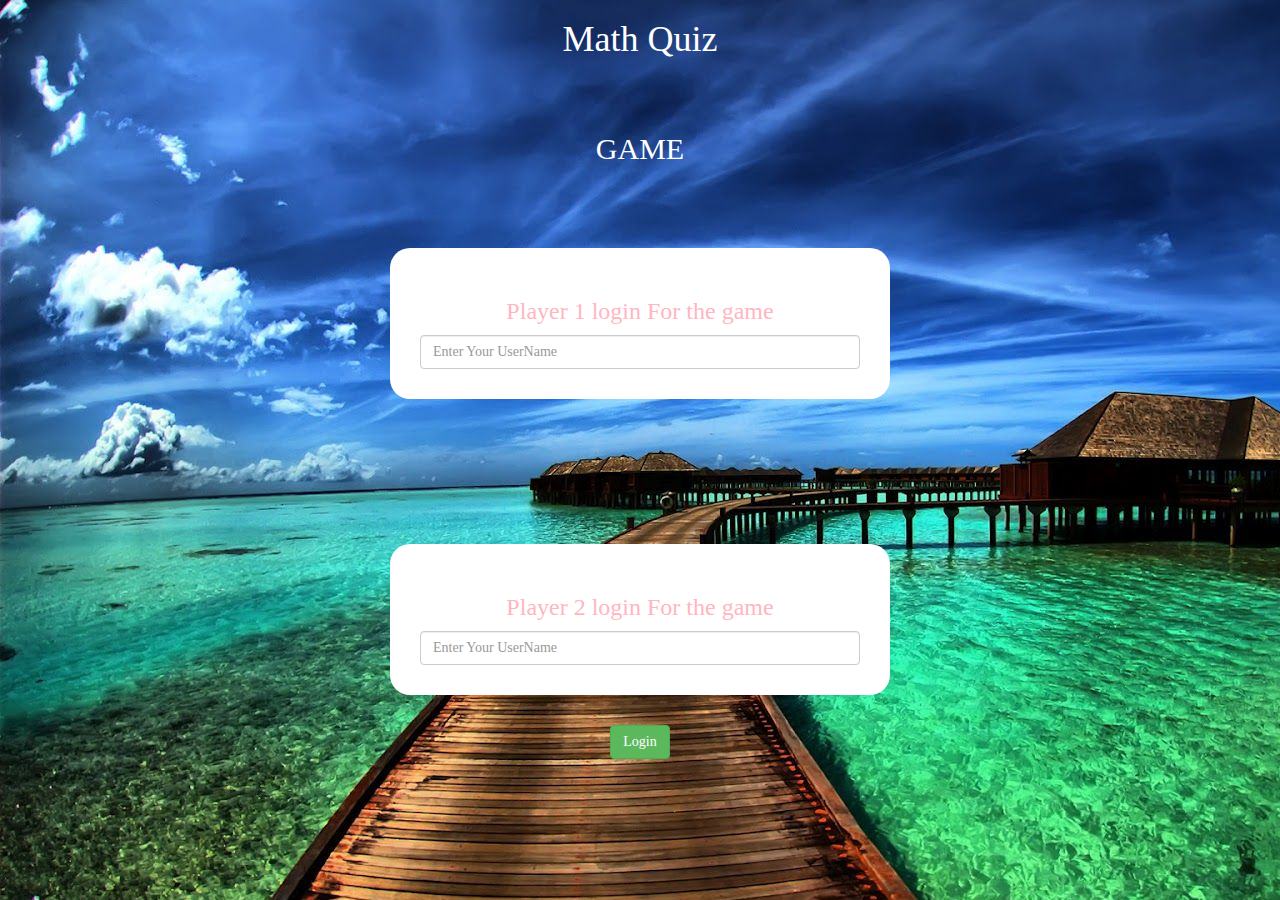
<file: index.html>
<html>
    <head>
        <title>Math Quiz</title>
        <meta name="viewport" content="width=device-width, initial-scale=1">
<link rel="stylesheet" href="https://maxcdn.bootstrapcdn.com/bootstrap/3.4.0/css/bootstrap.min.css">
<script src="https://ajax.googleapis.com/ajax/libs/jquery/3.4.1/jquery.min.js"></script>
<script src="https://maxcdn.bootstrapcdn.com/bootstrap/3.4.0/js/bootstrap.min.js"></script>

<link rel="stylesheet" type="text/css" href="style.css">

<script src="main.js"></script>
    </head>
    <body>

        <center>
            <h1 id="game1">Math Quiz</h1>
            <br>
            <h2 id="game">GAME</h2>
            <br>
            
            <div id="player1">
                <i class="fa fa-user-circle" aria-hidden="true"></i>
                <h3>Player 1 login For the game</h3>
                <input type="text"id="user1"class="form-control"placeholder="Enter Your UserName">
            </div>
            <br>
<br>
            <div>
                <h3>Player 2 login For the game</h3>
                <input type="text"id="user2"class="form-control"placeholder="Enter Your UserName">
            </div>
            <button id="login"onclick="addUser()" class="btn btn-success">Login</button>
 

            
            
        </center>
    </body>
</html>
</file>
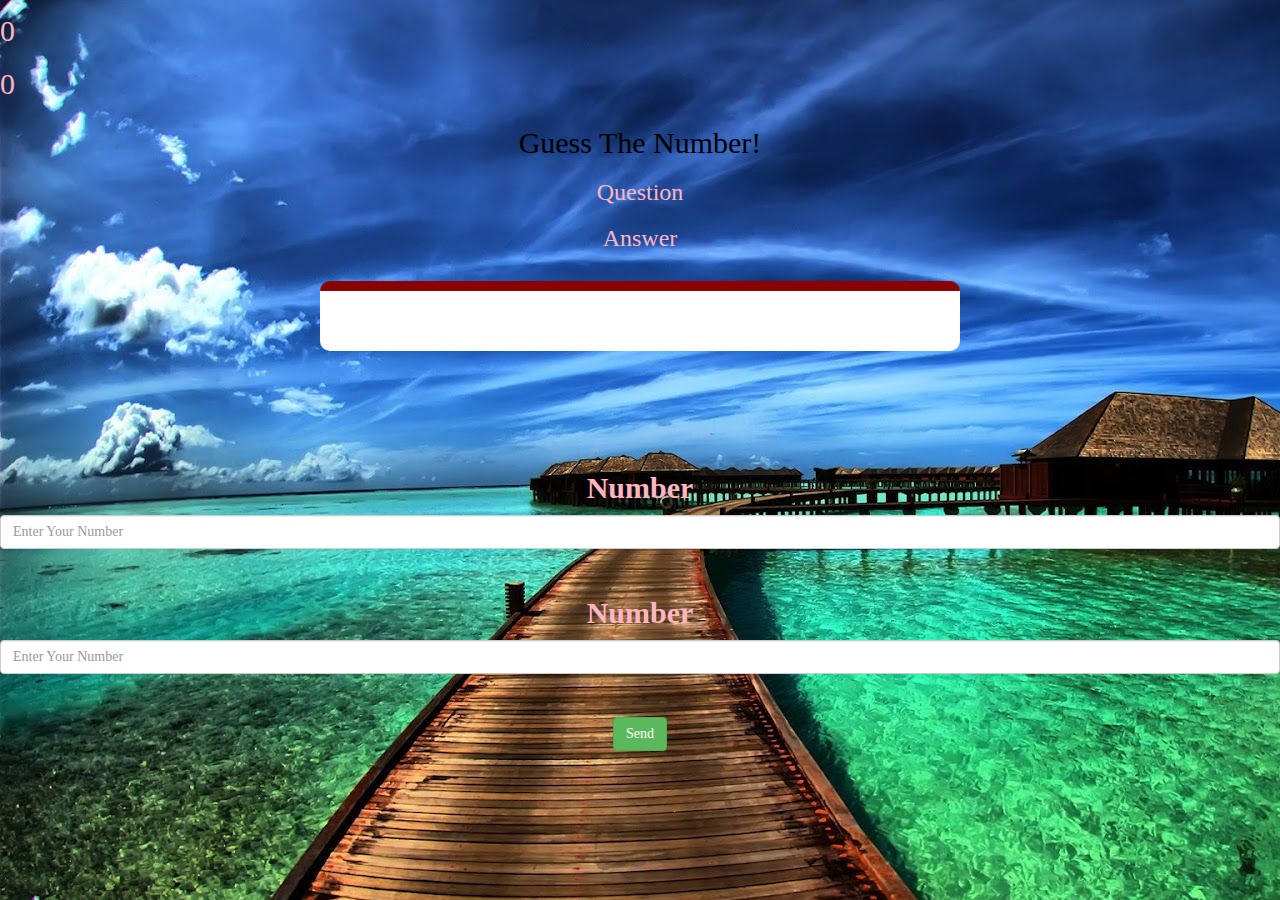
<file: quiz_game_page.html>
<html>
    <head>
        <title>Math Quiz</title>
        <meta name="viewport" content="width=device-width, initial-scale=1">
<link rel="stylesheet" href="https://maxcdn.bootstrapcdn.com/bootstrap/3.4.0/css/bootstrap.min.css">
<script src="https://ajax.googleapis.com/ajax/libs/jquery/3.4.1/jquery.min.js"></script>
<script src="https://maxcdn.bootstrapcdn.com/bootstrap/3.4.0/js/bootstrap.min.js"></script>

<link rel="stylesheet" type="text/css" href="style.css">
<script src="quiz_game_page.js"></script>
    </head>
    <body>
        <h4 id="player1_name">Name 1</h4><span id="player1_score">0</span>
        <br>
        <h4 id="player2_name">Name2</h4><span id="player2_score">0</span>
        <center>
        <h2 style="color: black;">Guess The Number!</h2>
        <h3 id="player_question">Question</h3>
		<h3 id="player_answer">Answer</h3>
		<div id="output"class="col-lg-6"></div>
            <br>
            <br>
           
                <label class="col-lg-12" >Number</label>
                <input placeholder="Enter Your Number"type="number"class="form-control"id="number1">
                <br>
                <label >Number</label>
                <input type="number" placeholder="Enter Your Number"class="form-control"id="number2">
                <br>
                <button onclick="send()"class="btn btn-success">Send</button>
        
            
        </center>
        <script src="quiz_game_page.js"></script>
    </body>
</html>
</file>
<file: style.css>
body{
    background-image: url(img25.jpg);
    font-family: cursive;
    color: lightpink;
    font-size: 30px;
}
div{
    background-color: white;
    padding: 30px;
    margin: 30px;
   float: none;
    border-radius: 20px;
    width:500px;
}
#game{
    color: white;
}
#game1{
    color: white;
}
#output{
    background-color: white;
    border-top: 10px solid darkred;
    border-radius: 10px;
    float:none;
    text-align: left;
}
</file>
